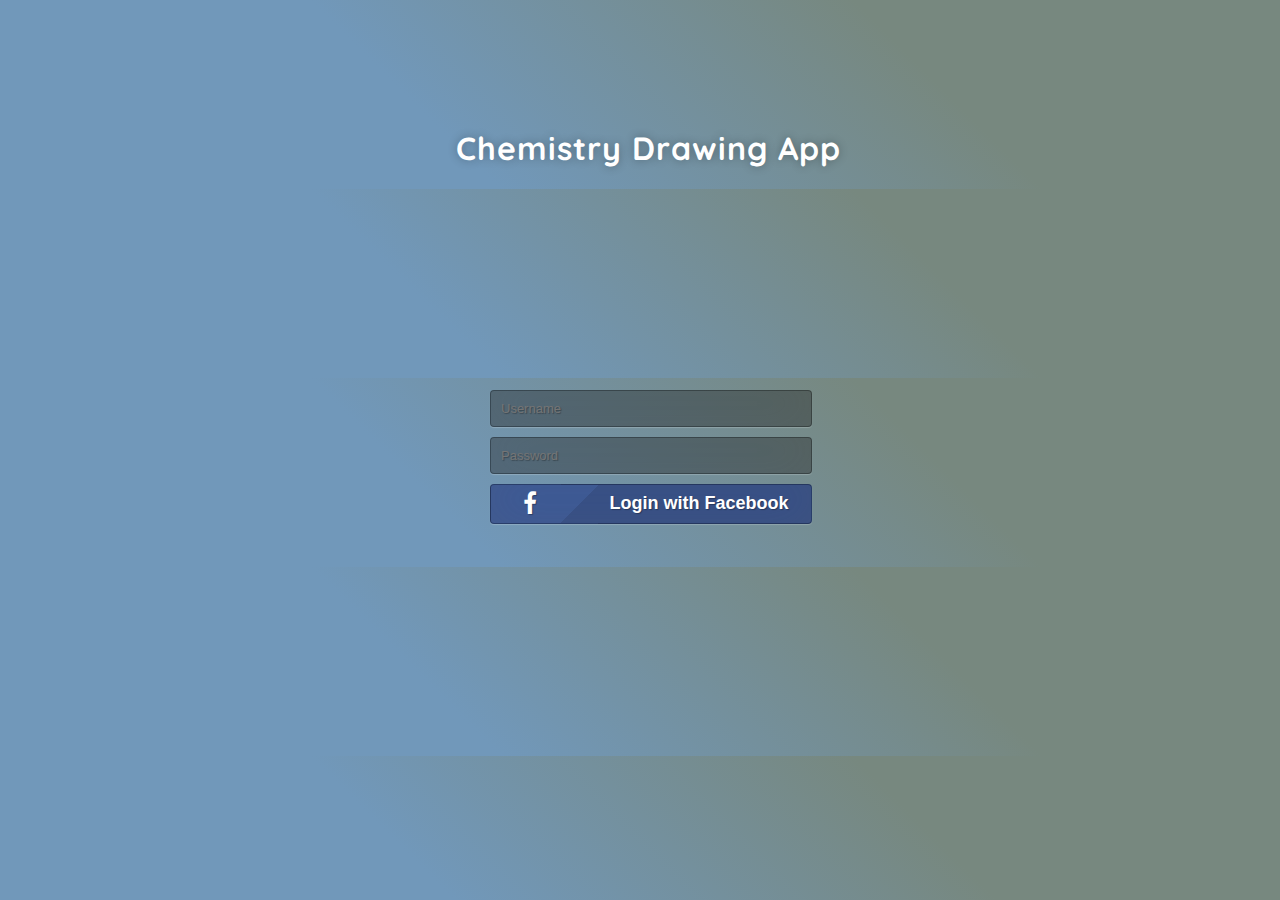
<file: login.html>
<!DOCTYPE html>
<head>
  <meta charset="utf-8">
  <title>Login</title>
  <link rel="stylesheet" href="css/login.css">
  <link href="css/font-awesome.min.css" rel="stylesheet" > <!-- Font-Awesome -->
  <link href='http://fonts.googleapis.com/css?family=Quicksand' rel='stylesheet' type='text/css'> <!-- Quicksand font -->
</head>
<body>
	<h1>Chemistry Drawing App</h1>
	<div class="login">
		<form action="index.html">
			<input type="text" name="u" placeholder="Username" required="required" />
			<input type="password" name="p" placeholder="Password" required="required" />
			<button type="submit" class="btn btn-primary btn-block btn-large"><i class="fa fa-facebook"></i><span>Login with Facebook</span></button>
		</form>
	</div>
</body>
</html>
</file>
<file: css/login.css>
body,p,a,div
{
	font-family:'Quicksand';
}

body { 
	width: 100%;
	height:100%;
	background: rgba(113, 152, 186, 1);
	background: -moz-linear-gradient(45deg, rgba(113, 152, 186, 1) 0%, rgba(113, 152, 186, 1) 34%, rgba(119,136,127,1) 71%, rgba(119,136,127,1) 100%);
	background: -webkit-gradient(left bottom, right top, color-stop(0%, rgba(113, 152, 186, 1)), color-stop(34%, rgba(113, 152, 186, 1)), color-stop(71%, rgba(119,136,127,1)), color-stop(100%, rgba(119,136,127,1)));
	background: -webkit-linear-gradient(45deg, rgba(113, 152, 186, 1) 0%, rgba(113, 152, 186, 1) 34%, rgba(119,136,127,1) 71%, rgba(119,136,127,1) 100%);
	background: -o-linear-gradient(45deg, rgba(113, 152, 186, 1) 0%, rgba(113, 152, 186, 1) 34%, rgba(119,136,127,1) 71%, rgba(119,136,127,1) 100%);
	background: -ms-linear-gradient(45deg, rgba(113, 152, 186, 1) 0%, rgba(113, 152, 186, 1) 34%, rgba(119,136,127,1) 71%, rgba(119,136,127,1) 100%);
	background: linear-gradient(45deg, rgba(113, 152, 186, 1) 0%, rgba(113, 152, 186, 1) 34%, rgba(119,136,127,1) 71%, rgba(119,136,127,1) 100%);
	filter: progid:DXImageTransform.Microsoft.gradient( startColorstr='#418495', endColorstr='#77887f', GradientType=1 );
}
.login { 
	position: absolute;
	top: 60%;
	left: 50%;
	margin: -150px 0 0 -150px;
	width:300px;
	height:300px;
}
h1 { 
	color: #fff;
	text-shadow: 0 0 10px rgba(0,0,0,0.3);
	letter-spacing:1px;
	text-align:center; 
	margin-top: 10%;
}

input { 
	width: 100%; 
	margin-bottom: 10px; 
	background: rgba(0,0,0,0.3);
	border: none;
	outline: none;
	padding: 10px;
	font-size: 13px;
	color: #fff;
	text-shadow: 1px 1px 1px rgba(0,0,0,0.3);
	border: 1px solid rgba(0,0,0,0.3);
	border-radius: 4px;
	box-shadow: inset 0 -5px 45px rgba(100,100,100,0.2), 0 1px 1px rgba(255,255,255,0.2);
	-webkit-transition: box-shadow .5s ease;
	-moz-transition: box-shadow .5s ease;
	-o-transition: box-shadow .5s ease;
	-ms-transition: box-shadow .5s ease;
	transition: box-shadow .5s ease;
}
input:focus { 
	box-shadow: inset 0 -5px 45px rgba(100,100,100,0.4), 0 1px 1px rgba(255,255,255,0.2); 
}

button{
	text-shadow: 1px 1px 1px rgba(0,0,0,0.3);
	border: 1px solid rgba(0,0,0,0.3);
	border-radius: 4px;
	box-shadow: inset 0 -5px 45px rgba(100,100,100,0.2), 0 1px 1px rgba(255,255,255,0.2);
	-webkit-transition: box-shadow .5s ease;
	-moz-transition: box-shadow .5s ease;
	-o-transition: box-shadow .5s ease;
	-ms-transition: box-shadow .5s ease;
	transition: box-shadow .5s ease;

	font-size: 18px;
	font-weight: bold;
	position: relative;
	line-height: 36px;
	width:322px;
	height:40px;
	border-radius: 4px;
	padding: 10px;
	color:white;
	background-image: -webkit-linear-gradient( -45deg, #354f88 0%, #354f88 70%, #3b5998 70%, #3b5998 70%);
	background-image: linear-gradient( -45deg, #354f88 0%, #354f88 70%, #3b5998 70%, #3b5998 70%);
			
}

i{
	font-size: 24px !important;
	line-height: 36px !important;
	position: absolute;
	left:10%;
	top:0;
}
span{
	line-height: 36px;
	position: absolute;
	left: 30%;
	width: 70%;
	top: 0;
}
</file>
